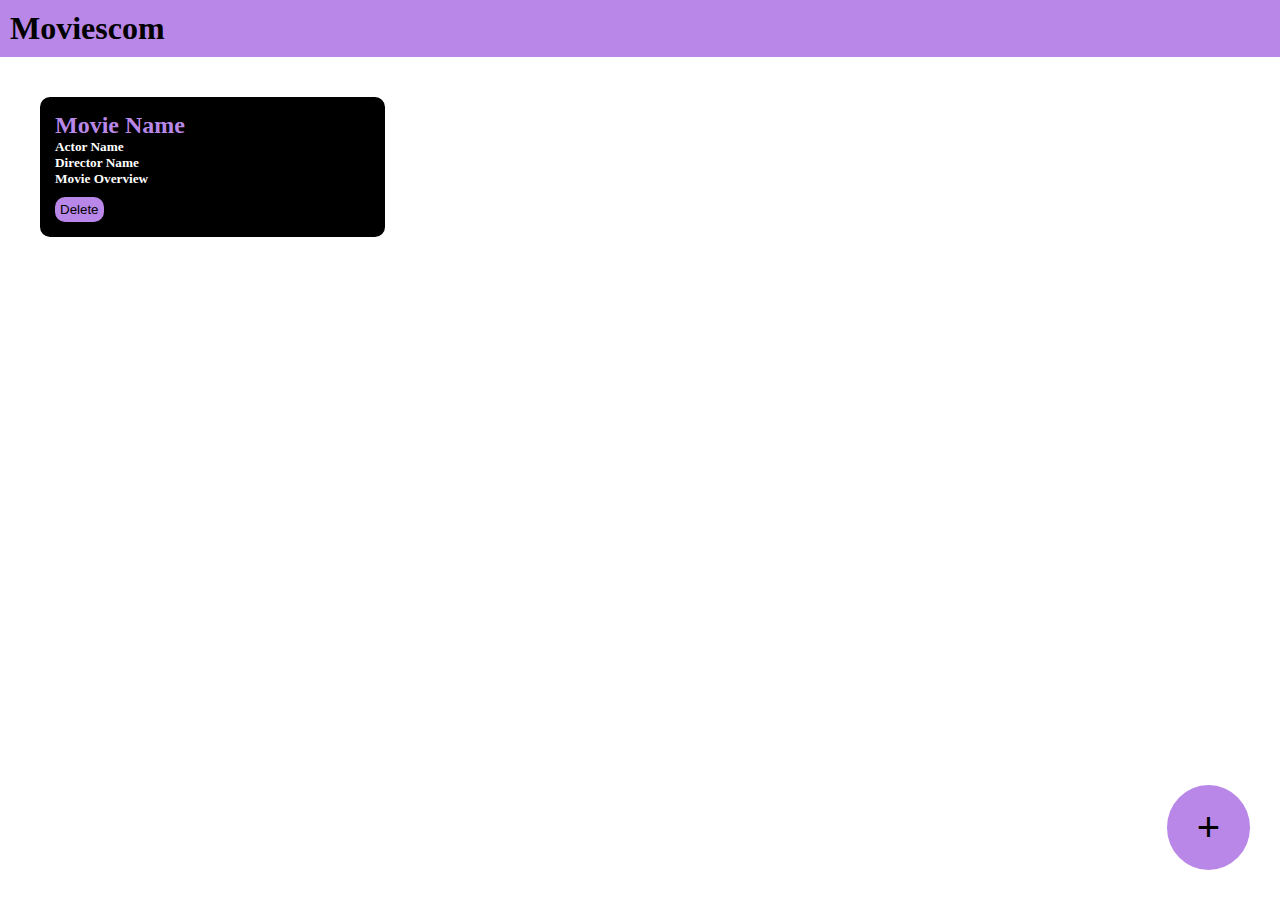
<file: movies.html>
<!DOCTYPE html>
<html lang="en">
<head>
    <meta charset="UTF-8">
    <meta name="viewport" content="width=device-width, initial-scale=1.0">
    <title>Moviescom</title>
    <link rel="stylesheet" href="mstyle.css">
</head>
<body>
    <div class="nav">
        <h1>Moviescom</h1>
    </div>
    <div class="container">
        <div class="movie-contain">
            <h2>Movie Name</h2>
            <h5>Actor Name</h5>
            <h5>Director Name</h5>
            <h5>Movie Overview</h5>
            <button onclick="deletemv(event)">Delete</button>
        </div>
    </div>
    <div class="pop-overlay"></div>
    <div class="pop-box">
        <h2>Add book</h2>
        <form>
            <input type="text" placeholder="Movie Name" id="mv-nm-input">
            <input type="text" placeholder="Actor Name" id="mv-act-input">
            <input type="text" placeholder="Direct Name" id="mv-dict-input">
            <textarea placeholder="Short Description" id="mv-desc"></textarea>
            <button id="add-mv">ADD</button>
            <button id="cancel-pop">CANCEL</button>
        </form>
    </div>
    <button class="add-button" id="add-popup-btn">+</button>
    <script src="mscript.js"></script>
</body>
</html>
</file>
<file: mstyle.css>
*{
    margin:0px;
    padding:0px;
}
body{

}
.nav{
    background-color: rgb(185, 135, 231);
    padding:10px;
}
.container{
    padding:10px;
}
.movie-contain{
    padding:15px;
    width:25%;
    background-color: black;
    border-radius: 10px;
    color:white;
    margin:30px;
    display: inline-block;
    vertical-align: top;
}
.movie-contain h2{
    color: rgb(185, 135, 231);
}
.movie-contain button{
    background-color:  rgb(185, 135, 231);
    color:black;
    border-radius: 10px;
    padding:5px ;
    border: none;
    margin-top:10px;
}
.add-button{
    background-color:  rgb(185, 135, 231);
    color:black;
    border-radius: 100%;
    padding:20px 30px 20px 30px;
    font-size: 40px;
    border: none;
    position:fixed;
    bottom: 30px;
    right: 30px;
}
.pop-overlay{
    background-color: black;
    opacity: 0.8;
    position:absolute;
    width:100%;
    height:100%;
    top:0px;
    left:0px;
    z-index: 1;
    display: none;
}
.pop-box{
    background-color:  rgb(185, 135, 231);;
    width:38%;
    padding:40px;
    border-radius: 10px;
    position: absolute;
    top:20%;
    left:30%;
    z-index: 2;
    text-align: center;
    display: none;
}
.pop-box input{
    background: transparent;
    border:none;
    width:100%;
    margin:5px;
    padding:5px;
    font-size: 20px;
    border-bottom: solid black 2px;
}
.pop-box textarea{
    background: transparent;
    width:100%;
    margin:5px;
    padding:5px;
    font-size: 20px;
    border: solid black 2px;
}
.pop-box input::placeholder{
    color:black
}
.pop-box textarea::placeholder{
    color:black
}
.pop-box button{
    background-color: black;
    padding:10px 20px 10px 20px;
    border:none;
    color:white;
    margin: 5px;
}
.pop-box input:focus{
    outline: none;
}
.pop-box textarea:focus{
    outline: none;
}
</file>
